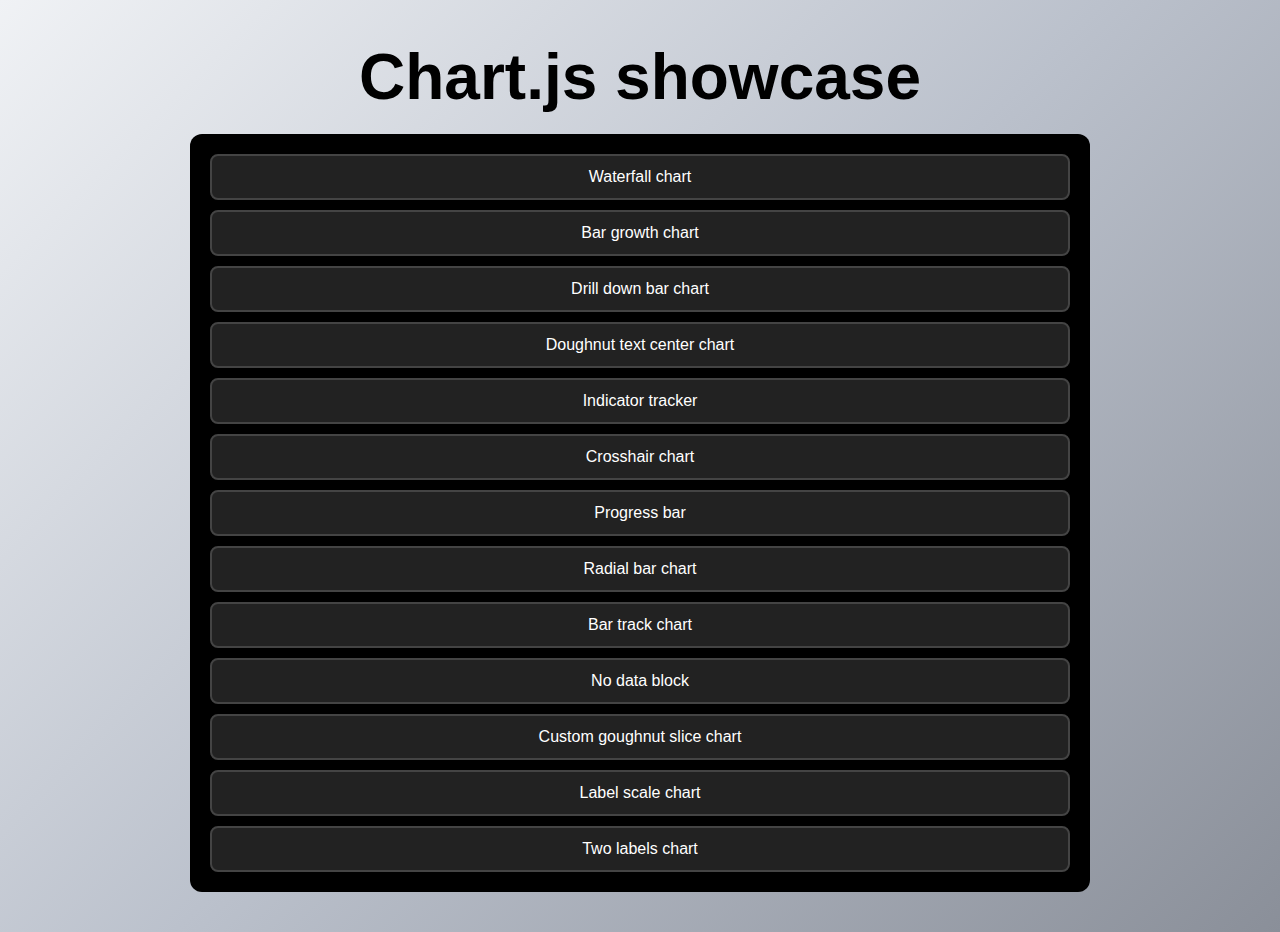
<file: index.html>
<!DOCTYPE html>
<html lang="en">
  <head>
    <meta charset="UTF-8" />
    <meta name="viewport" content="width=device-width, initial-scale=1.0" />
    <title>Chart.js showcase</title>
    <link rel="stylesheet" href="styles.css" />
  </head>
  <body>
    <div class="container">
      <h1 class="title">Chart.js showcase</h1>
      <div class="links">
        <a href="waterfall-chart.html" class="btn">Waterfall chart</a>
        <a href="bar-growth.html" class="btn">Bar growth chart</a>
        <a href="drill-down-bar.html" class="btn">Drill down bar chart</a>
        <a href="doughnut-text-center.html" class="btn"
          >Doughnut text center chart</a
        >
        <a href="indicator-tracker.html" class="btn">Indicator tracker</a>
        <a href="crosshair.html" class="btn">Crosshair chart</a>
        <a href="progress-bar.html" class="btn">Progress bar</a>
        <a href="radial-bar.html" class="btn">Radial bar chart</a>
        <a href="bar-track.html" class="btn">Bar track chart</a>
        <a href="no-data-block.html" class="btn">No data block</a>
        <a href="custom-doughnut-slice.html" class="btn"
          >Custom goughnut slice chart</a
        >
        <a href="label-scale.html" class="btn">Label scale chart</a>
        <a href="two-labels.html" class="btn">Two labels chart</a>
      </div>
    </div>
  </body>
</html>
</file>
<file: styles.css>
* {
  margin: 0;
  padding: 0;
  box-sizing: border-box;
  font-family: Arial, sans-serif;
}

body {
  background: linear-gradient(135deg, #f0f2f5 0%, #bbc1cc 50%, #8a8f99 100%);
}

.container {
  max-width: 900px;
  margin: 40px auto;
  text-align: center;
}

.title {
  font-size: 4rem;
  font-weight: bold;
  margin-bottom: 20px;
}

.links {
  display: flex;
  flex-direction: column;
  align-items: center;
  gap: 10px;
  padding: 20px;
  background: #000;
  border-radius: 12px;
}

.btn {
  display: block;
  width: 100%;
  padding: 12px 16px;
  font-size: 1rem;
  text-align: center;
  color: #fff;
  background: #222;
  border: 2px solid #444;
  border-radius: 8px;
  text-decoration: none;
  transition: all 0.3s ease;
}

.btn:hover {
  background: #444;
  border-color: #fff;
}
</file>
